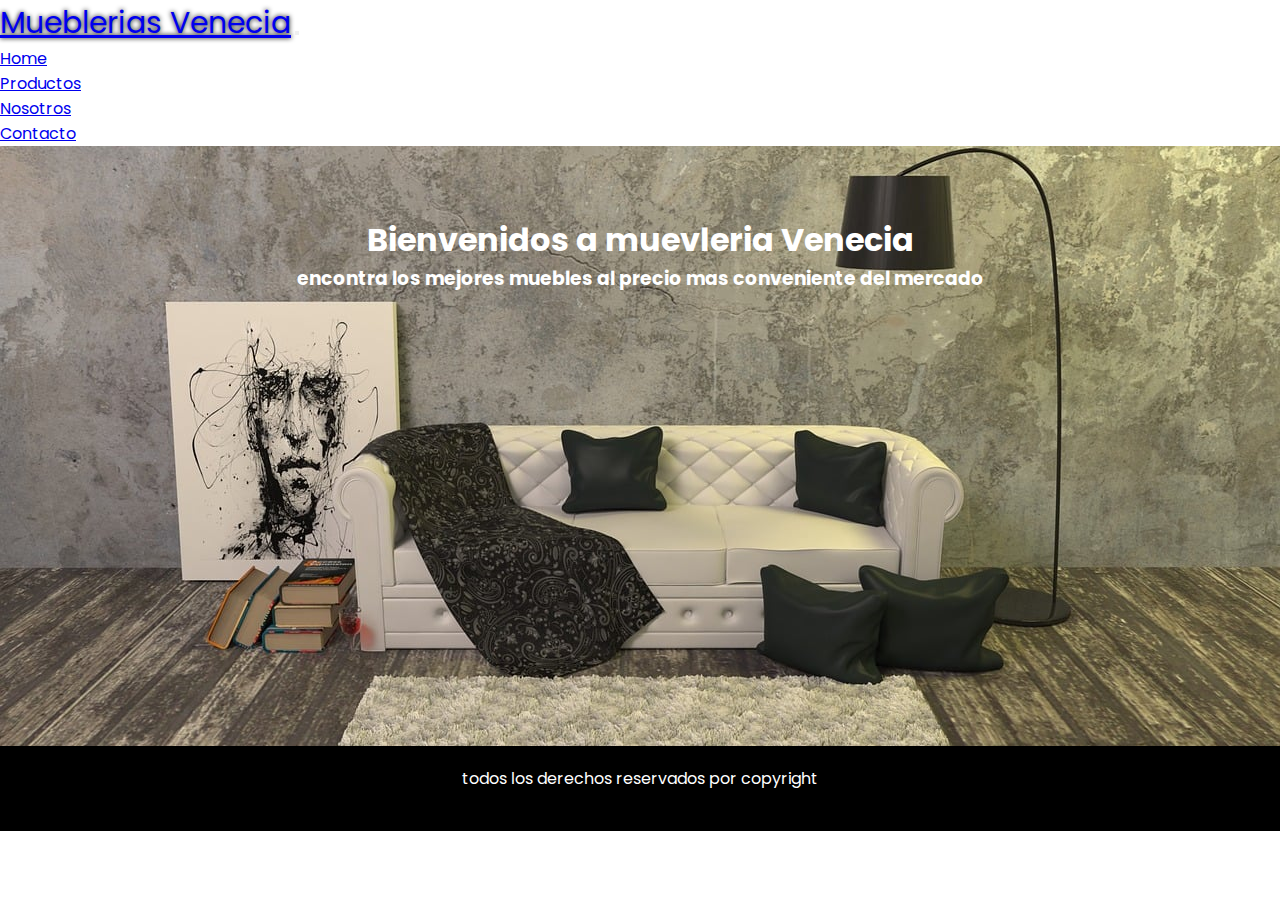
<file: index.html>
<!doctype html>
<html lang="en">
  <head>
    <meta charset="utf-8">
    <meta name="viewport" content="width=device-width, initial-scale=1">
    <title>Bootstrap demo</title>
    <link rel="stylesheet" href="https://cdnjs.cloudflare.com/ajax/libs/font-awesome/6.4.0/css/all.min.css" integrity="sha512-iecdLmaskl7CVkqkXNQ/ZH/XLlvWZOJyj7Yy7tcenmpD1ypASozpmT/E0iPtmFIB46ZmdtAc9eNBvH0H/ZpiBw==" crossorigin="anonymous" referrerpolicy="no-referrer" />
    <link rel="stylesheet" href="/estilos.css">
    <link href="https://cdn.jsdelivr.net/npm/bootstrap@5.2.3/dist/css/bootstrap.min.css" rel="stylesheet" integrity="sha384-rbsA2VBKQhggwzxH7pPCaAqO46MgnOM80zW1RWuH61DGLwZJEdK2Kadq2F9CUG65" crossorigin="anonymous">
    <link rel="preconnect" href="https://fonts.googleapis.com">
    <link rel="preconnect" href="https://fonts.gstatic.com" crossorigin>
    <link href="https://fonts.googleapis.com/css2?family=Poppins:wght@200&display=swap" rel="stylesheet">
</head>
  <body>
    <nav class="navbar navbar-expand-lg navbar-light bg-light">
        <div class="container">
        <a class="navbar-brand" href="#">Mueblerias Venecia</a>
        <button class="navbar-toggler" type="button" data-toggle="collapse" data-target="#navbarSupportedContent" aria-controls="navbarSupportedContent" aria-expanded="false" aria-label="Toggle navigation">
          <span class="navbar-toggler-icon"></span>
        </button>
      
        <div class="collapse navbar-collapse" id="navbarSupportedContent">
            <ul class="navbar-nav mr-auto">
              <li class="nav-item">
                <a class="nav-link" href="./index.html">Home</a>
              </li>
              <li class="nav-item">
                <a class="nav-link" href="./pages/Productos.html">Productos</a>
              </li>
              <li class="nav-item">
                <a class="nav-link" href="./pages/nosotros.html">Nosotros</a>
              </li>
              <li class="nav-item">
                  <a class="nav-link" href="./pages/Contacto.html">Contacto</a>
                </li>
            </ul>
          </div>
        </div>
      </nav>
      <section id="banner">
            <div class="container">
                <div class="titulo">
                    <h1>Bienvenidos a muevleria Venecia</h1>
                    <h3>encontra los mejores muebles al precio mas conveniente del mercado</h3>
                </div>
            </div>
      </section>
    <script src="https://cdn.jsdelivr.net/npm/bootstrap@5.2.3/dist/js/bootstrap.bundle.min.js" integrity="sha384-kenU1KFdBIe4zVF0s0G1M5b4hcpxyD9F7jL+jjXkk+Q2h455rYXK/7HAuoJl+0I4" crossorigin="anonymous"></script>
    <script src="https://cdn.jsdelivr.net/npm/@popperjs/core@2.11.6/dist/umd/popper.min.js" integrity="sha384-oBqDVmMz9ATKxIep9tiCxS/Z9fNfEXiDAYTujMAeBAsjFuCZSmKbSSUnQlmh/jp3" crossorigin="anonymous"></script>
    <script src="https://cdn.jsdelivr.net/npm/bootstrap@5.2.3/dist/js/bootstrap.min.js" integrity="sha384-cuYeSxntonz0PPNlHhBs68uyIAVpIIOZZ5JqeqvYYIcEL727kskC66kF92t6Xl2V" crossorigin="anonymous"></script>
    <footer>
        <p>todos los derechos reservados por copyright</p>
        <div class="redes">
            <a href="#"></a><i class="fa-brands fa-twitter"></i>
            <a href="#"></a><i class="fa-brands fa-instagram"></i>
            <a href="#"></a><i class="fa-brands fa-pinterest"></i>
            <a href="#"></a><i class="fa-brands fa-facebook"></i>
        </div>
    </footer>
  </body>
</html>
</file>
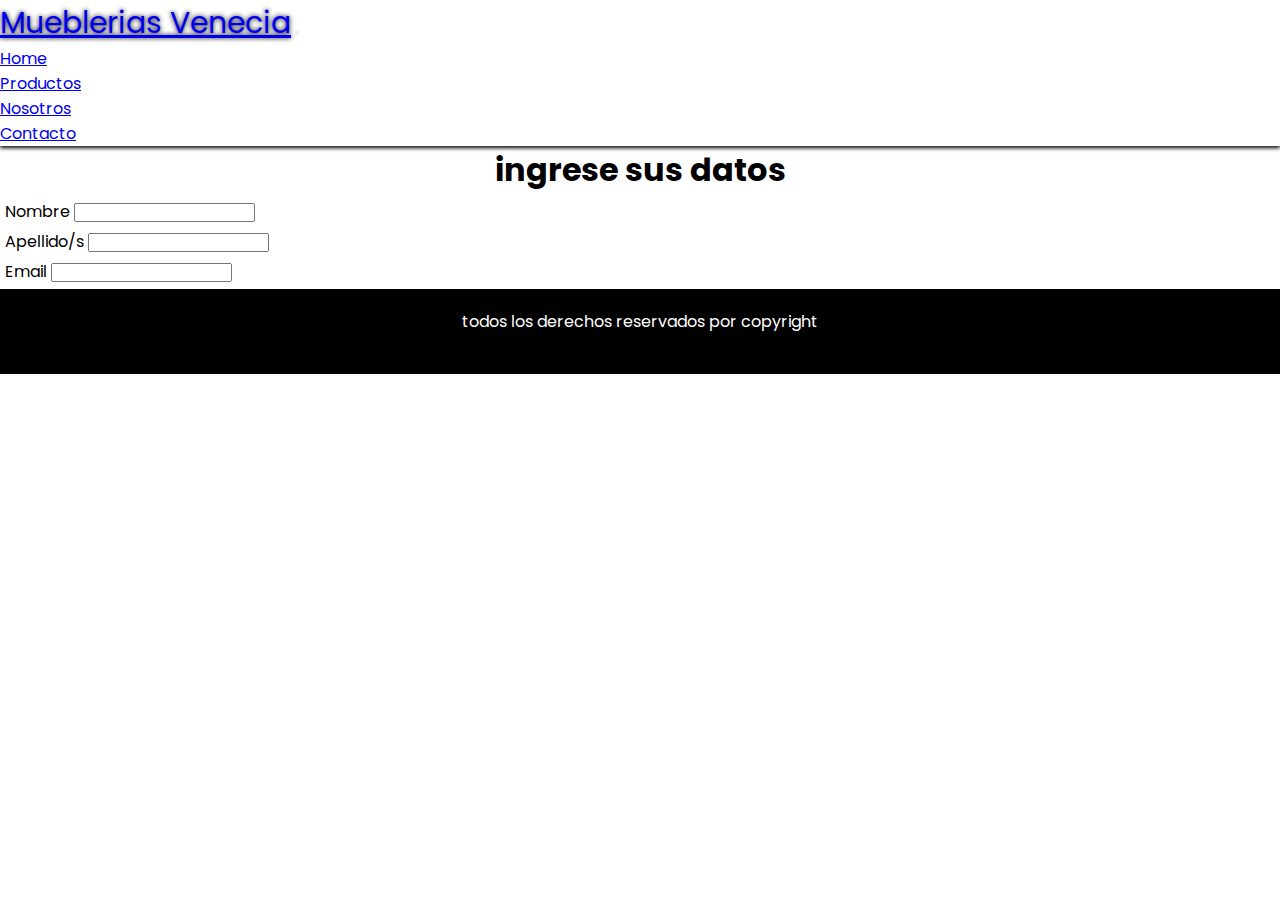
<file: pages/Contacto.html>
<!doctype html>
<html lang="en">
  <head>
    <meta charset="utf-8">
    <meta name="viewport" content="width=device-width, initial-scale=1">
    <title>Bootstrap demo</title>
    <link rel="stylesheet" href="https://cdnjs.cloudflare.com/ajax/libs/font-awesome/6.4.0/css/all.min.css" integrity="sha512-iecdLmaskl7CVkqkXNQ/ZH/XLlvWZOJyj7Yy7tcenmpD1ypASozpmT/E0iPtmFIB46ZmdtAc9eNBvH0H/ZpiBw==" crossorigin="anonymous" referrerpolicy="no-referrer" />
    <link rel="stylesheet" href="/estilos.css">
    <link href="https://cdn.jsdelivr.net/npm/bootstrap@5.2.3/dist/css/bootstrap.min.css" rel="stylesheet" integrity="sha384-rbsA2VBKQhggwzxH7pPCaAqO46MgnOM80zW1RWuH61DGLwZJEdK2Kadq2F9CUG65" crossorigin="anonymous">
    <link rel="preconnect" href="https://fonts.googleapis.com">
    <link rel="preconnect" href="https://fonts.gstatic.com" crossorigin>
    <link href="https://fonts.googleapis.com/css2?family=Poppins:wght@200&display=swap" rel="stylesheet">
</head>
  <body>
    <nav class="navbar navbar-expand-lg navbar-light bg-light">
        <div class="container">
        <a class="navbar-brand" href="#">Mueblerias Venecia</a>
        <button class="navbar-toggler" type="button" data-toggle="collapse" data-target="#navbarSupportedContent" aria-controls="navbarSupportedContent" aria-expanded="false" aria-label="Toggle navigation">
          <span class="navbar-toggler-icon"></span>
        </button>
      
        <div class="collapse navbar-collapse" id="navbarSupportedContent">
          <ul class="navbar-nav mr-auto">
            <li class="nav-item">
              <a class="nav-link" href="../index.html">Home</a>
            </li>
            <li class="nav-item">
              <a class="nav-link" href="../pages/Productos.html">Productos</a>
            </li>
            <li class="nav-item">
              <a class="nav-link" href="../pages/nosotros.html">Nosotros</a>
            </li>
            <li class="nav-item">
                <a class="nav-link" href="../pages/Contacto.html">Contacto</a>
              </li>
          </ul>
        </div>
        </div>
      </nav>
      <form>
        <div class="Contacto">
            <h1>ingrese sus datos</h1>
        </div>
        <div class="form-group">
          <label for="inputsm">Nombre</label>
          <input class="form-control input-sm" id="inputsm" type="text">
        </div>
         <div class="form-group">
          <label for="inputdefault">Apellido/s</label>
          <input class="form-control" id="inputdefault" type="text">
        </div>
        <div class="form-group">
          <label for="inputlg">Email</label>
          <input class="form-control input-lg" id="inputlg" type="text">
        </div>
      </form>
    <script src="https://cdn.jsdelivr.net/npm/bootstrap@5.2.3/dist/js/bootstrap.bundle.min.js" integrity="sha384-kenU1KFdBIe4zVF0s0G1M5b4hcpxyD9F7jL+jjXkk+Q2h455rYXK/7HAuoJl+0I4" crossorigin="anonymous"></script>
    <script src="https://cdn.jsdelivr.net/npm/@popperjs/core@2.11.6/dist/umd/popper.min.js" integrity="sha384-oBqDVmMz9ATKxIep9tiCxS/Z9fNfEXiDAYTujMAeBAsjFuCZSmKbSSUnQlmh/jp3" crossorigin="anonymous"></script>
    <script src="https://cdn.jsdelivr.net/npm/bootstrap@5.2.3/dist/js/bootstrap.min.js" integrity="sha384-cuYeSxntonz0PPNlHhBs68uyIAVpIIOZZ5JqeqvYYIcEL727kskC66kF92t6Xl2V" crossorigin="anonymous"></script>
    <footer>
        <p>todos los derechos reservados por copyright</p>
        <div class="redes">
            <a href="#"></a><i class="fa-brands fa-twitter"></i>
            <a href="#"></a><i class="fa-brands fa-instagram"></i>
            <a href="#"></a><i class="fa-brands fa-pinterest"></i>
            <a href="#"></a><i class="fa-brands fa-facebook"></i>
        </div>
    </footer>
  </body>
</html>
</file>
<file: estilos.css>
*{
    margin: 0;
    padding: 0;
    box-sizing: border-box;
}


body{
    font-family: 'Poppins', sans-serif;
}

.navbar{
    box-shadow: 0 2px 4px 0 black;
}

#banner{
    background-image: url("/imagenes/sillon.jpg");
    background-size: cover;
    padding-top: 70px;
    min-height: 600px;
    color: white;
}

.titulo{
    max-width: 900px;
    margin: 0 auto 60px auto;
    text-align: center;
}

footer{
    background-color: black;
    color: white;
    text-align: center;
    padding: 20px;
}

footer p{
    margin-bottom: 20px;
}

footer a{
    color: orange;
    font-size: 35px;
    letter-spacing: 15px;
}

.Productos{
    width: 100%;
    min-height: 500px;
    background-color: orange;
    display: grid;
    grid-template-columns: repeat(4, 1fr);
    grid-template-rows: repeat(3, 200px);
    padding: 20px;
    grid-gap: 15px;
}

.item{
    border: 3px solid grey;
    background-size: cover;
    background-position: center;
}

.item1{
    background-image: url(/imagenes/cajonera.jpg);
    grid-column: 1/2;
    grid-row: 1/3;
}

.item2{
    background-image: url(/imagenes/escritorio.jpg);
    grid-column: 2/3;
    grid-row: 1/2;
}

.item3{
    background-image: url(/imagenes/estanteria.jpg);
    grid-column: 3/5;
    grid-row: 1/2;
}

.item4{
    background-image: url(/imagenes/mesa.jpg);
    grid-column: 2/3;
    grid-row: 2/4;
}

.item5{
    background-image: url(/imagenes/perchero.jpg);
    grid-column: 3/4;
    grid-row: 2/3;
}

.item6{
    background-image: url(/imagenes/placard.jpg);
    grid-column: 4/5;
    grid-row: 2/3;
}

.item7{
    background-image: url(/imagenes/silla.jpg);
    grid-column: 1/2;
    grid-row: 3/4;
}

.item8{
    background-image: url(/imagenes/sillon.jpg);
    grid-column: 3/5;
    grid-row: 3/4;
}

.galeriaDeProductos{
    text-align: center;
    background-color: black;
    color: orange;
    padding: 15px;
}

.Nosotros{
    width: 100%;
    min-height: 400px;
    background-color: orange;
}

.nleft{
    height: 400px;
    width: 100%;
    background-image: url(/imagenes/living-room-g0c1476c49_1280.jpg);
    background-size: cover;
    background-position: center;

}

.nright{
    padding: 15px;
}

.nright h3{
    color: white;
    text-shadow: 0 0 5px black;
    font-size: 30px;
    margin-bottom: 30px;

}

.nright a{
    background-color: black;
    color: orange;
    padding: 5px 10px;
    text-decoration: none;
}

.nright a:hover{
    color: white;
}

.navbar-brand{
    font-size: 30px;
    text-shadow: 0 0 5px black;
}

.form-group{
    margin: 5px;
}

.Contacto{
    text-align: center;
}
</file>
